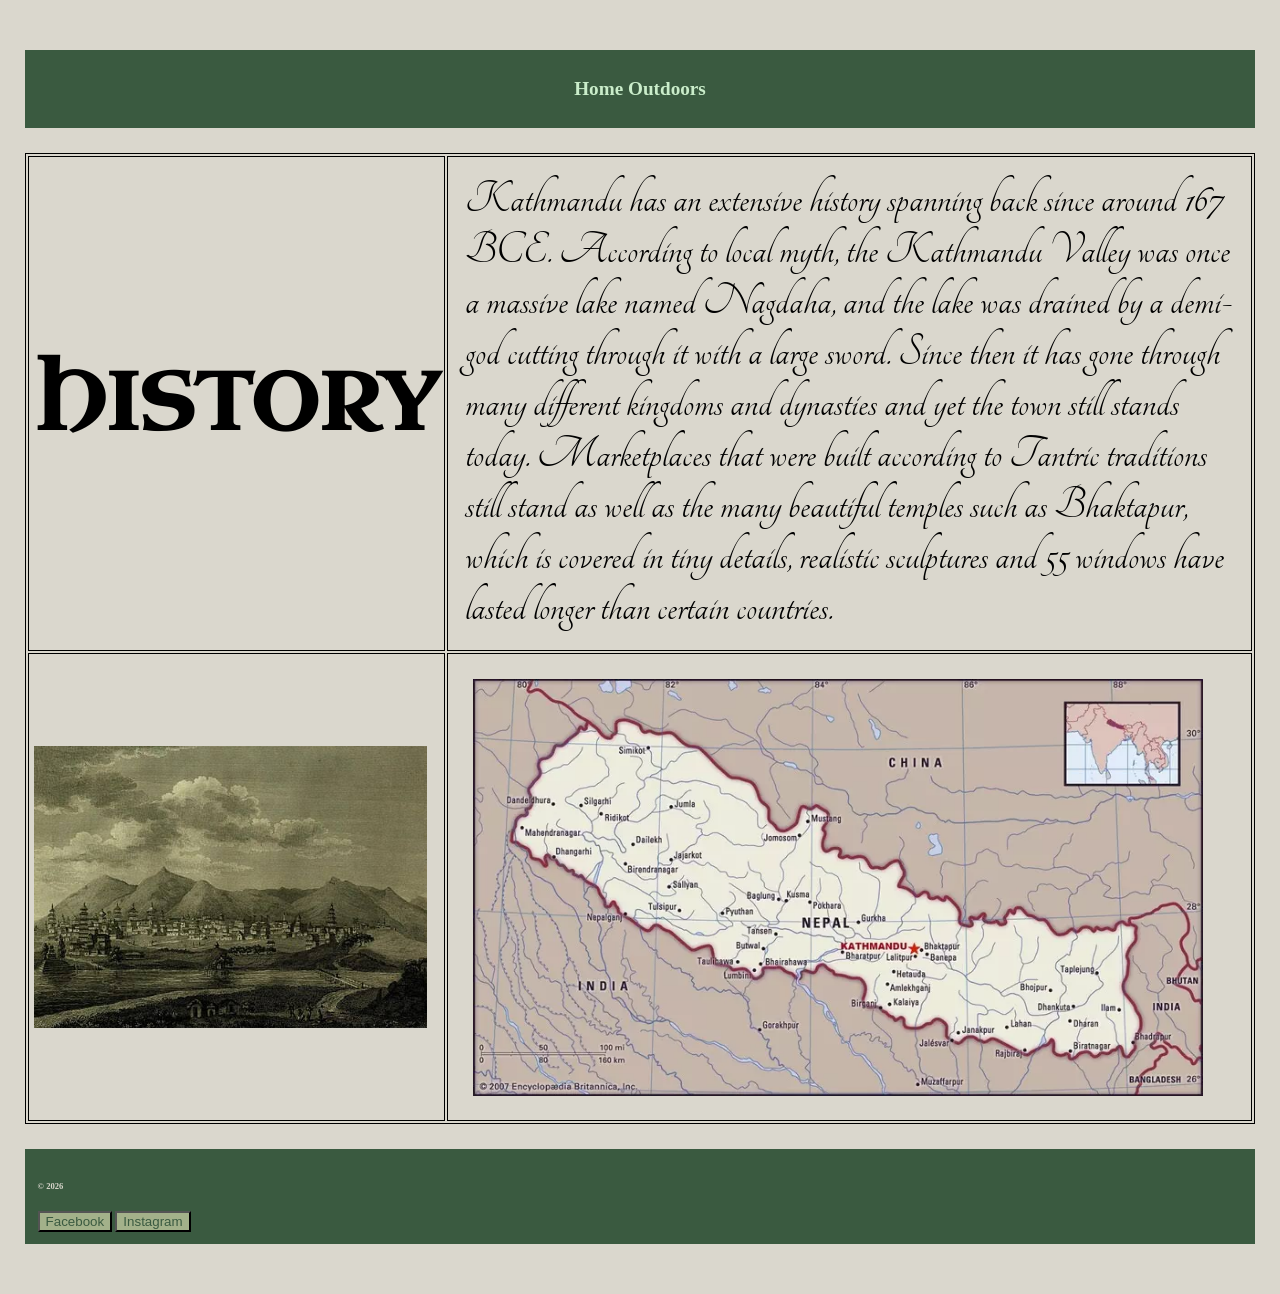
<file: history.html>
<!DOCTYPE html>
<html lang="en">
<head>
    <meta charset="UTF-8">
    <meta name="viewport" content="width=device-width, initial-scale=1.0">
    <title></title>
    <link rel="stylesheet" href="css/historystyles.css">
    <link rel="preconnect" href="https://fonts.googleapis.com">
<link rel="preconnect" href="https://fonts.gstatic.com" crossorigin>
<link href="https://fonts.googleapis.com/css2?family=Boldonse&family=Covered+By+Your+Grace&family=Gveret+Levin&family=Prompt:ital,wght@0,100;0,200;0,300;0,400;0,500;0,600;0,700;0,800;0,900;1,100;1,200;1,300;1,400;1,500;1,600;1,700;1,800;1,900&family=Rubik+Marker+Hatch&family=Tangerine:wght@400;700&family=Uncial+Antiqua&family=Varela+Round&display=swap" rel="stylesheet">
</head>
<body>
    <header>
      <nav>
        <!-- Header content goes here: logo, navigation bar -->
      <h1>
     <a href="index.html"> Home</a>
     <a href="outdoors.html">Outdoors</a>
         </header>
        </h1>
          </nav>
          <main>
            <table>
                <tr>
                    <td>
                        <h3>

                            HISTORY
                        </h3>
                    </td>
                    <td>
                        <p> 
                            Kathmandu has an extensive history spanning back since around 167 BCE. According to local myth, the Kathmandu Valley was once a massive lake named Nagdaha, and the lake was drained by a demi-god cutting through it with a large sword. Since then it has gone through many different kingdoms and dynasties and yet the town still stands today. Marketplaces that were built according to Tantric traditions still stand as well as the many beautiful temples such as Bhaktapur, which is covered in tiny details, realistic sculptures and 55 windows have lasted longer than certain countries.
                        </p>
                    </td>
                </tr>
                <tr>
                    <td>
                        <img src="Images/map.JPEG" alt="Kathmandu in black and white">
                    </td>
                    <td>
                    <p>
                        <img src="Images/map3.WEBP" alt="Nepal on a map, with Kathmandu stared"
                    </p>
                </td>
                </tr>
            
</table>
</main>
     <footer>
        <!-- Footer content goes here: copyright info, social media links --> 
      <container>
        <h6> © 2026
        </h6> <button onclick="document.location='facebook.asp'"> Facebook</button>
        <button onclick="document.location='instagram.asp'"> Instagram </button>
        </container>
        
    </footer>
</body>
</html>
</file>
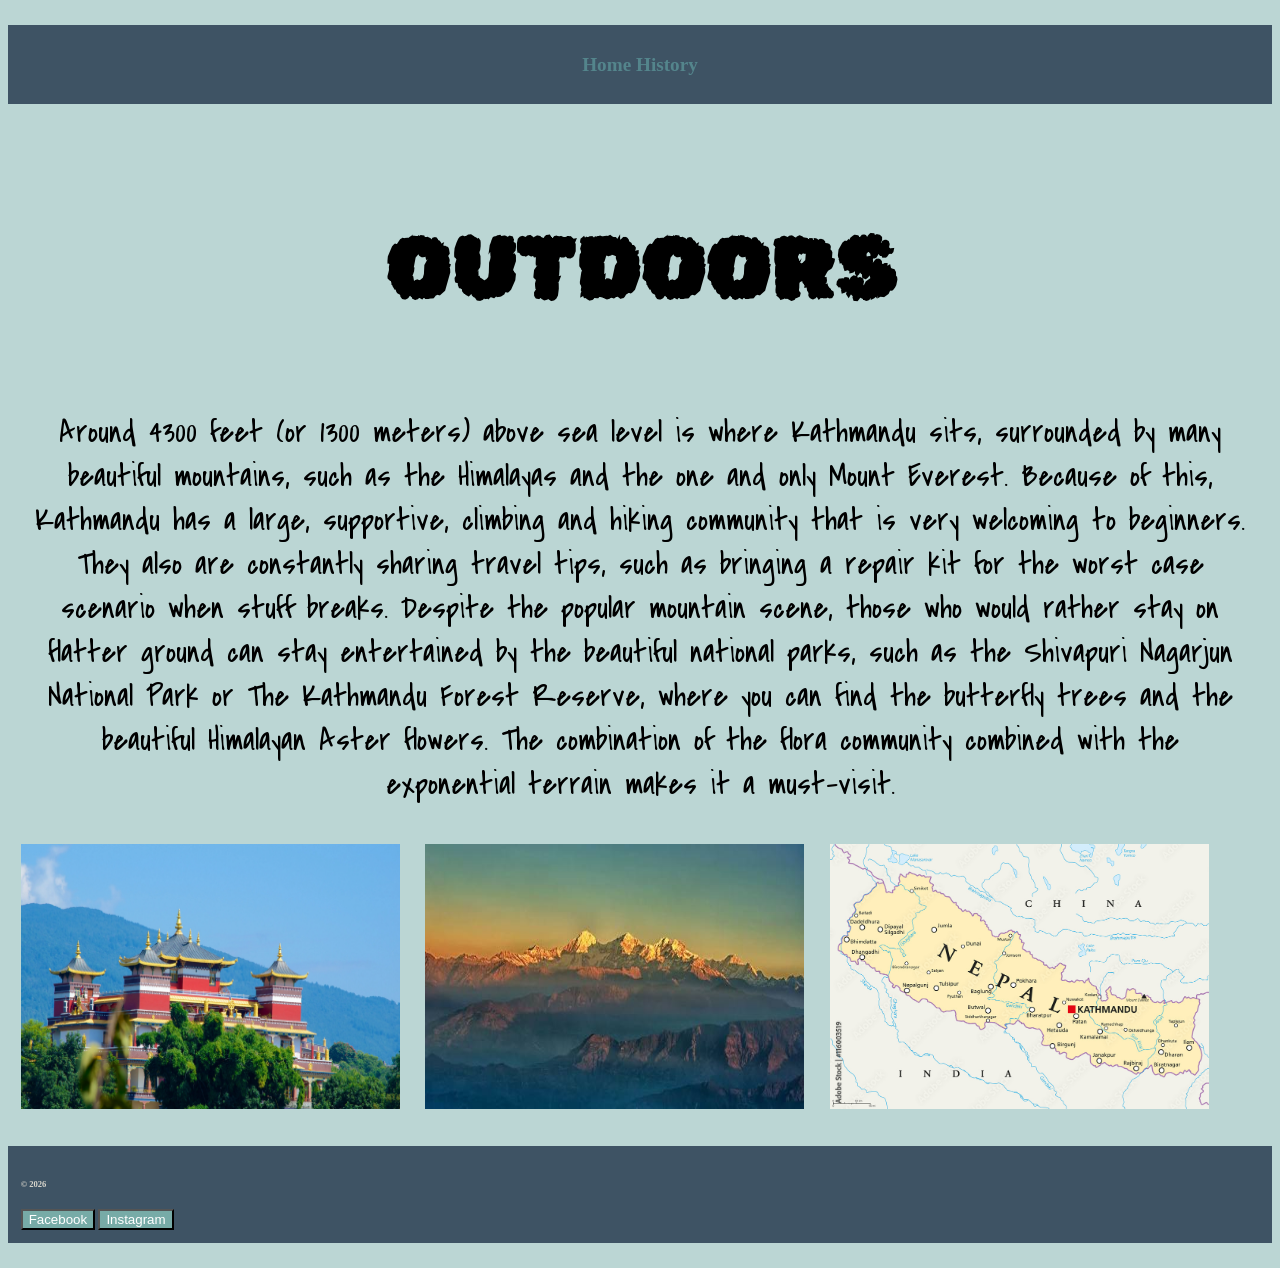
<file: outdoors.html>
<!DOCTYPE html>
<html lang="en">
<head>
    <meta charset="UTF-8">
    <meta name="viewport" content="width=device-width, initial-scale=1.0">
    <title></title>
    <link rel="stylesheet" href="css/outdoorstyles.css">
    <link rel="preconnect" href="https://fonts.googleapis.com">
<link rel="preconnect" href="https://fonts.gstatic.com" crossorigin>
<link href="https://fonts.googleapis.com/css2?family=Boldonse&family=Covered+By+Your+Grace&family=Gveret+Levin&family=Prompt:ital,wght@0,100;0,200;0,300;0,400;0,500;0,600;0,700;0,800;0,900;1,100;1,200;1,300;1,400;1,500;1,600;1,700;1,800;1,900&family=Rubik+Marker+Hatch&family=Tangerine:wght@400;700&family=Uncial+Antiqua&family=Varela+Round&display=swap" rel="stylesheet">
</head>
<body>
    <header>
      <nav>
        <!-- Header content goes here: logo, navigation bar -->
      <h1>
     <a href="index.html">Home</a>
     <a href="history.html"> History</a>
         </header>
        </h1>
          </nav>
    <h3>
        OUTDOORS
    </h3>
    <p>
        Around 4300 feet (or 1300 meters) above sea level is where Kathmandu sits, surrounded by many beautiful mountains, such as the Himalayas and the one and only Mount Everest. Because of this, Kathmandu has a large, supportive, climbing and hiking community that is very welcoming to beginners. They also are constantly sharing travel tips, such as bringing a repair kit for the worst case scenario when stuff breaks. Despite the popular mountain scene, those who would rather stay on flatter ground can stay entertained by the beautiful national parks, such as the Shivapuri Nagarjun National Park or The Kathmandu Forest Reserve, where you can find the butterfly trees and the beautiful Himalayan Aster flowers. The combination of the flora community combined with the exponential terrain makes it a must-visit.
    </p>
    <container>
        <img src="Images/kathmandu2.WEBP" alt="A picture of Kathmandu">
        <img src="Images/kathmandumountains.JPEG" alt="The mountainside of Kathmandu">
        <img src="Images/map2.JPEG" alt="A colored map of Kathmandu">
    </container>
    <footer>
        <!-- Footer content goes here: copyright info, social media links --> 
        <h6> © 2026
        </h6> <button onclick="document.location='facebook.asp'"> Facebook</button>
        <button onclick="document.location='instagram.asp'"> Instagram </button>
    </footer>
</body>
</html>
</file>
<file: css/historystyles.css>
@media screen and (max-width: 500px) {
  main {
    display: flex;
    flex-direction: column;
  }
}
img {
  display: flex;
  width: 95%;
  height: auto;
  padding: 1%;
}
table, td, tr {
  border: 1px solid #000;
}
h3 {
  font-family: 'Uncial Antiqua';
  font-size: 500%;
  text-align: center;
}
p {
  font-size: 300%;
  font-family: "Tangerine";
  margin: 2%;
}
nav {
  color: #caedca;
  display: flex;
  justify-content: center;
  font-family: Georgia, serif;
}
header, footer {
    background-color: #3A5A40;
    color: #DAD7CD;
    font-size: 80%;
    padding: 1%;
    display: block; 
    margin: 2% auto;
    flex-direction: column;
    Justify-content: center;   
}

a:link {
  color: #caedca;
  background-color: transparent;
  text-decoration: none;
}
a:visted {
  color: #caedca;
  background-color: transparent;
  text-decoration: none;
}
a:hover {
  color: #77aba7;
  background-color: transparent;
  text-decoration: none;
}
a:active {
  color: #caedca;
}
button {
  color: #3A5A40;
  background-color: #A3B18A;
  border: 1% #3A5A40;
}
body, html {
    margin: 0%;
    padding: 1%;
    background-color: #DAD7CD;
}
</file>
<file: css/outdoorstyles.css>
@media screen and (max-width: 100px) {
  container {
    display: flex;
    flex-direction: column;
  }
}
img {
  display: flex;
  width: 30%;
  height: auto;
  padding: 1%;
}
container {
    display: flex;
}
h3 {
  font-family: 'Rubik Marker Hatch';
  padding-top: 2%;
  font-size: 550%;
  text-align: center;
}
p {
  font-size: 200%;
  font-family: "Covered By Your Grace";
  text-align: center;
  margin: 2%;
}
nav {
  color: #caedca;
  display: flex;
  justify-content: center;
  font-family: Georgia, serif;
}
header, footer {
    background-color: #3e5364;
    color: #DAD7CD;
    font-size: 80%;
    padding: 1%;
    display: block; 
    margin: 2% auto;
    flex-direction: column;
    Justify-content: center;   
}

a:link {
  color: #54858c;
  background-color: transparent;
  text-decoration: none;
}
a:visted {
  color: #caedca;
  background-color: transparent;
  text-decoration: none;
}
a:hover {
  color: #77aba7;
  background-color: transparent;
  text-decoration: none;
}
a:active {
  color: #caedca;
}
button {
  color: #ffffff;
  background-color: #77aba7;
  border: 1% #301994;
}
body, html {
    background-color: #bbd6d4;
}
</file>
